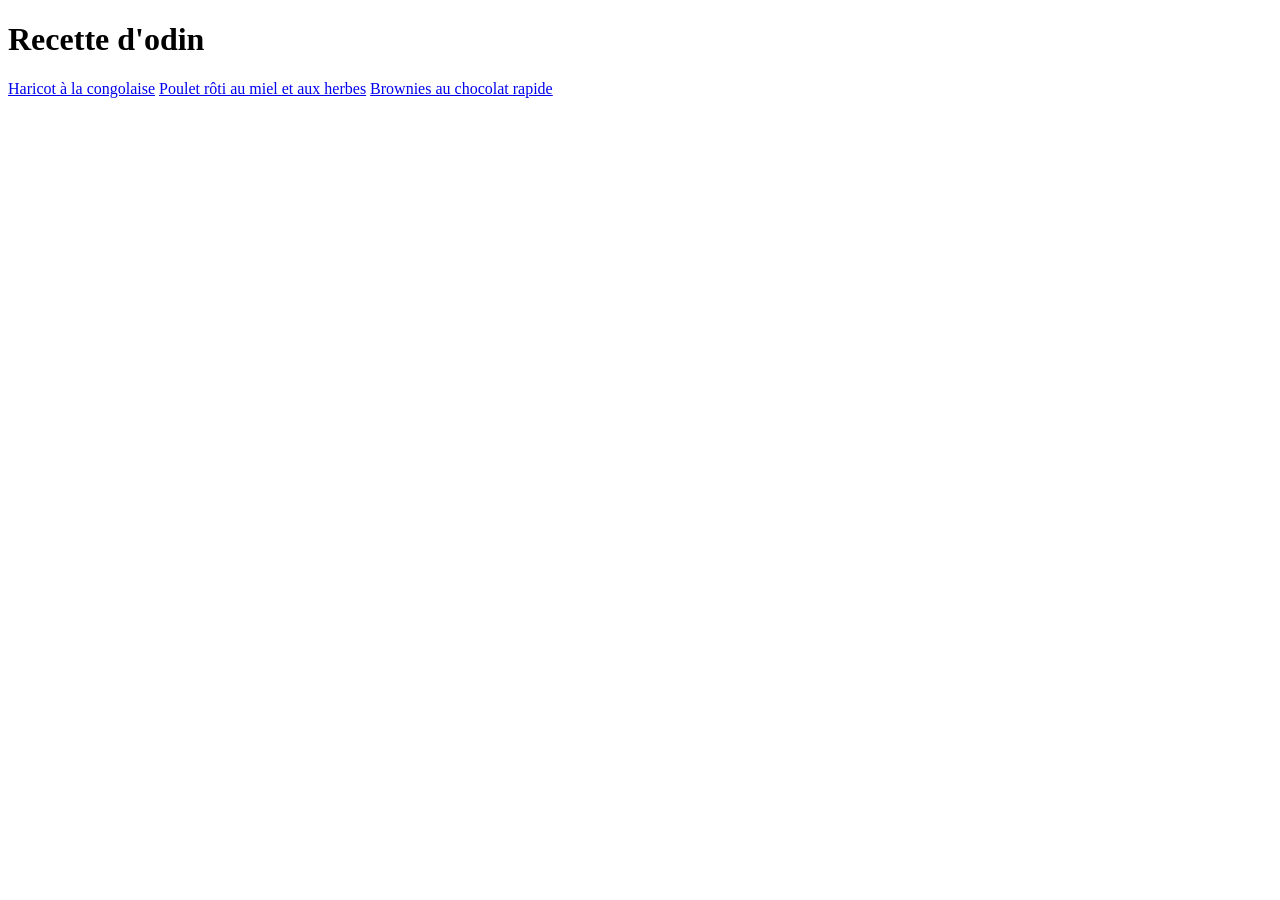
<file: index.html>
<!DOCTYPE html>
<html lang="fr">
    <head>
        <meta charset="UTF-8">
        <title>Document</title>
    </head>
    <body>
        <h1>Recette d'odin</h1>
        <a href="recipes/haricot.html" target="_blank" rel="noreferrer">Haricot à la congolaise</a>
        <a href="recipes/poulet.html" target="_blank" rel="noreferrer">Poulet rôti au miel et aux herbes</a>
        <a href="recipes/Brownies.html" target="_blank" rel="noreferrer">Brownies au chocolat rapide</a>


    </body>
</html>
</file>
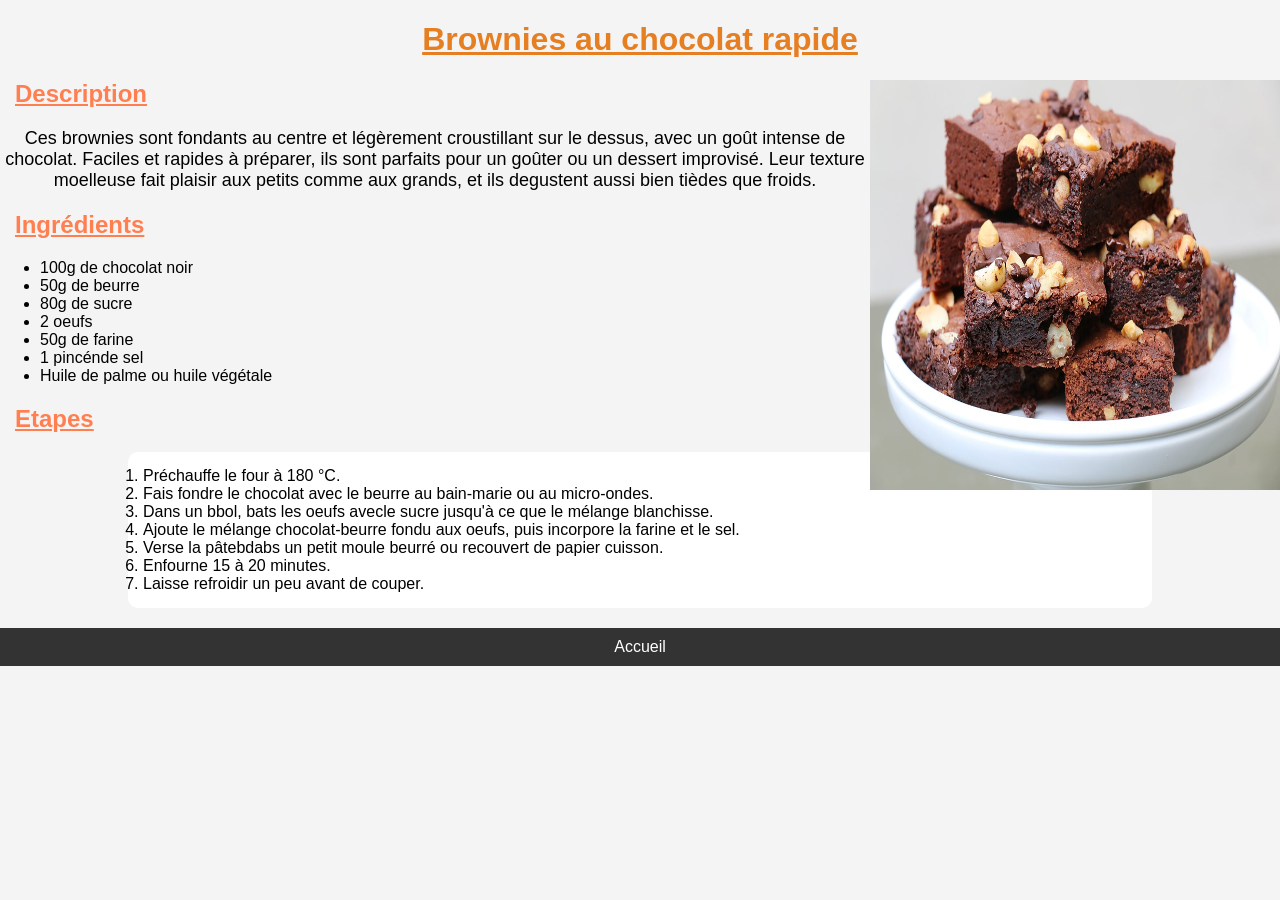
<file: recipes/Brownies.html>
<!DOCTYPE html>
<html lang="fr">
    <head>
        <meta charset="UTF-8">
        <link rel="stylesheet" href="style.css">
        <title>Brownies au chocolat rapide</title>
    </head>
    <body>
        <h1>Brownies au chocolat rapide</h1>

        <img src="image/brownies.jpg" alt="Brownies au chocolat" height="410" width="410">

        <h2>Description</h2>
        <p>
            Ces brownies sont fondants au centre et 
            légèrement croustillant sur le dessus, avec un goût intense de chocolat.
            Faciles et rapides à préparer, ils sont parfaits pour un goûter ou un dessert improvisé. 
            Leur texture moelleuse fait plaisir aux petits comme aux grands, 
            et ils degustent aussi bien tièdes que froids.
        </p>

         <h2>Ingrédients</h2>
        <ul>
            <li>100g de chocolat noir</li>
            <li>50g de beurre</li>
            <li>80g de sucre</li>
            <li>2 oeufs</li>
            <li>50g de farine</li>
            <li>1 pincénde sel</li>
            <li>Huile de palme ou huile végétale</li>
        </ul>

        <h2>Etapes</h2>
        <ol>
            <li>Préchauffe le four à 180 °C.</li>
            <li> Fais fondre le chocolat avec le beurre au bain-marie ou au micro-ondes. </li>
            <li>Dans un bbol, bats les oeufs avecle sucre jusqu'à ce que le mélange blanchisse.</li>
            <li>Ajoute le mélange chocolat-beurre fondu aux oeufs, puis incorpore la farine et le sel.</li>
            <li>Verse la pâtebdabs un petit moule beurré ou recouvert de papier cuisson.</li>
            <li>Enfourne 15 à 20 minutes. </li>
            <li>Laisse refroidir un peu avant de couper.</li>
        </ol>

        <footer>
            <a href="../index.html">Accueil</a>
        </footer>

    </body>
</html>
</file>
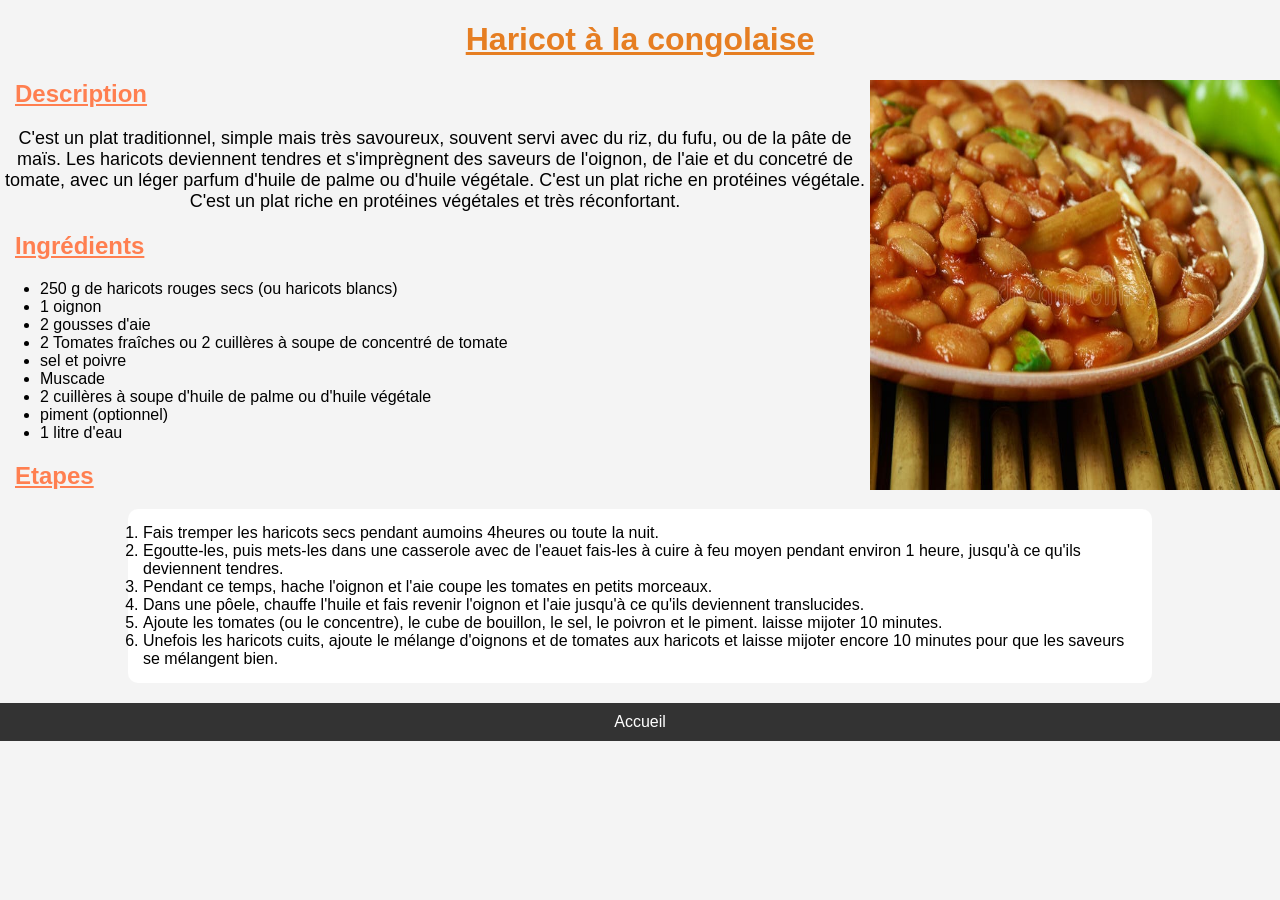
<file: recipes/haricot.html>
<!DOCTYPE html>
<html lang="fr">
    <head>
        <meta charset="UTF-8">
        <link rel="stylesheet" href="style.css">
        <title>Haricot à la congolaise</title>
       
    </head>
    <body>
        <h1>Haricot à la congolaise</h1>

        <img src="image/madesu-congolais-a-base-de-haricots-arachides-tomates-oignons-et-huile-cuisine-congolaise-plats-traditionnels-africains-assortis-166159403.jpg" alt="Haricot" height="410" width="410">

        <h2>Description</h2>

        <p>
            C'est un plat traditionnel, simple mais très savoureux, 
            souvent servi avec du riz, du fufu, ou de la pâte de maïs.
            Les haricots deviennent tendres et s'imprègnent des saveurs de l'oignon, 
            de l'aie et du concetré de tomate, 
            avec un léger parfum d'huile de palme ou d'huile végétale.
            C'est un plat riche en protéines végétale. 
            C'est un plat riche en protéines végétales et très réconfortant.
        </p>

         <h2>Ingrédients</h2>
        <ul>
            <li>250 g de haricots rouges secs (ou haricots blancs)</li>
            <li>1 oignon</li>
            <li>2 gousses d'aie</li>
            <li>2 Tomates fraîches ou 2 cuillères à soupe de concentré de tomate</li>
            <li>sel et poivre</li>
            <li>Muscade</li>
            <li>2 cuillères à soupe d'huile de palme ou d'huile végétale</li>
            <li>piment (optionnel)</li>
            <li>1 litre d'eau</li>
        </ul>

        <h2>Etapes</h2>
        <ol>
            <li>Fais tremper les haricots secs pendant aumoins 4heures ou toute la nuit.</li>
            <li>Egoutte-les, puis mets-les dans une casserole avec de l'eauet fais-les 
                à cuire à feu moyen pendant environ 1 heure, jusqu'à ce qu'ils deviennent tendres.</li>
            <li>Pendant ce temps, hache l'oignon et l'aie coupe les tomates en petits morceaux. </li>
            <li>Dans une pôele, chauffe l'huile et fais revenir l'oignon et 
                l'aie jusqu'à ce qu'ils deviennent translucides.</li>
            <li>Ajoute les tomates (ou le concentre), le cube de bouillon, le sel, le poivron et le piment. 
                laisse mijoter 10 minutes.</li>
            <li>Unefois les haricots cuits, ajoute le mélange d'oignons et de tomates aux haricots et 
                laisse mijoter encore 10 minutes pour que les saveurs se mélangent bien.</li>

        </ol>

        <footer>
            <a href="../index.html">Accueil</a>
        </footer>
    </body>
</html>
</file>
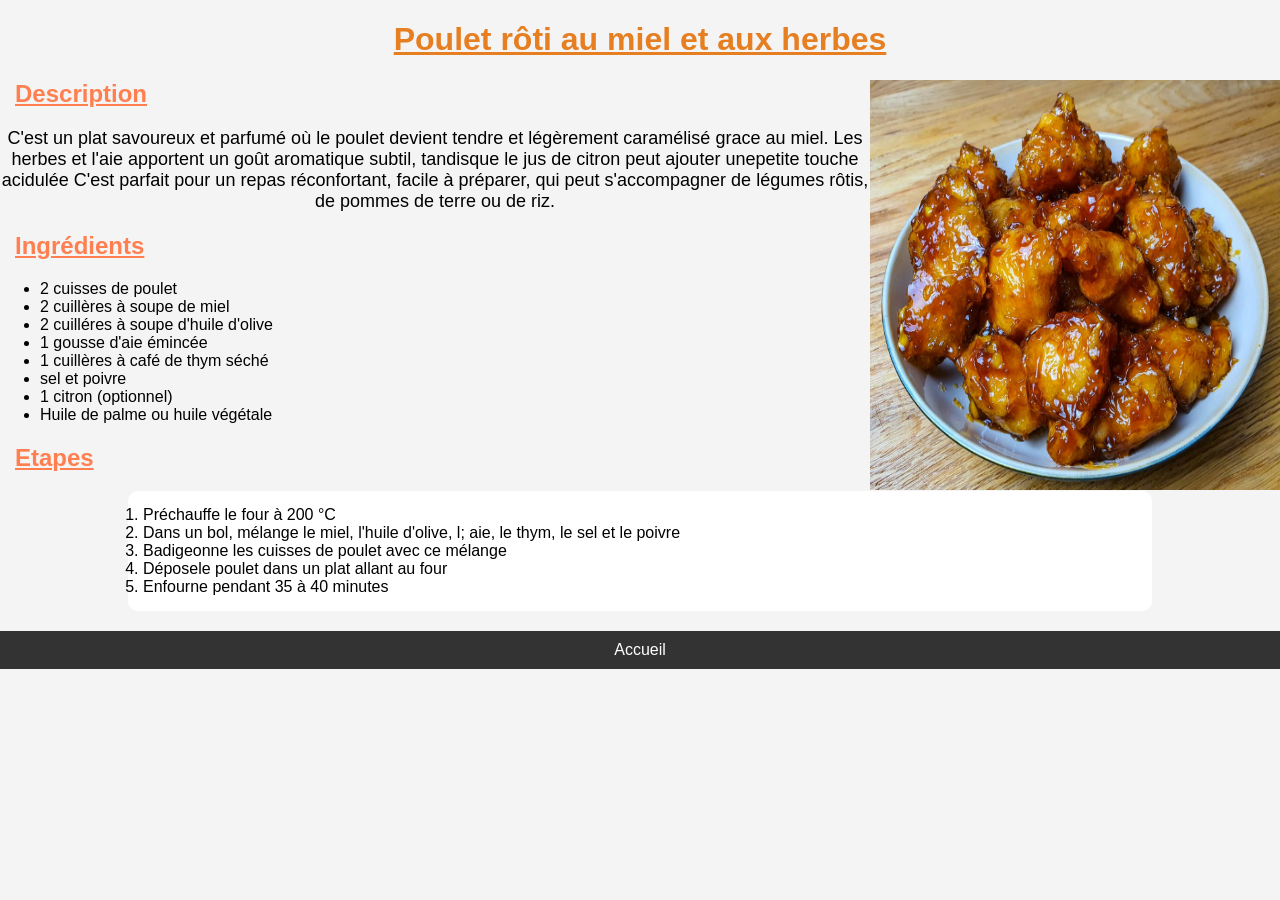
<file: recipes/poulet.html>
<!DOCTYPE html>
<html lang="fr">
    <head>
        <meta charset="UTF-8">
        <link rel="stylesheet" href="style.css">
        <title>Poulet rôti au miel et aux herbes</title>
    </head>
    <body>
        <h1>Poulet rôti au miel et aux herbes</h1>

        <img src="image/poulet-croustillant-a-lail-et-au-miel-final-scaled.jpg" alt="Poulet" height="410" width="410">

        <h2>Description</h2>
        <p>C'est un plat savoureux et parfumé où le poulet 
            devient tendre et légèrement caramélisé grace au miel.
            Les herbes et l'aie apportent un goût aromatique subtil, 
            tandisque le jus de citron peut ajouter unepetite touche acidulée
            C'est parfait pour un repas réconfortant, facile à préparer, 
            qui peut s'accompagner de légumes rôtis, de pommes de terre ou de riz.
        </p>

         <h2>Ingrédients</h2>
        <ul>
            <li>2 cuisses de poulet</li>
            <li>2 cuillères à soupe de miel</li>
            <li>2 cuilléres à soupe d'huile d'olive</li>
            <li>1 gousse d'aie émincée</li>
            <li>1 cuillères à café de thym séché</li>
            <li>sel et poivre</li>
            <li>1 citron (optionnel)</li>
            <li>Huile de palme ou huile végétale</li>
        </ul>

        <h2>Etapes</h2>
        <ol>
            <li>Préchauffe le four à 200 °C</li>
            <li> Dans un bol, mélange le miel, l'huile d'olive, l; aie, le thym, le sel et le poivre</li>
            <li>Badigeonne les cuisses de poulet avec ce mélange </li>
            <li>Déposele poulet dans un plat allant au four</li>
            <li>Enfourne pendant 35 à 40 minutes</li>
        </ol>

        <footer>
            <a href="../index.html">Accueil</a>
        </footer>
    </body>
</html>
</file>
<file: recipes/style.css>
html{
    box-sizing: border-box;
}
*, *::before, *::after{
    box-sizing: inherit;
}
body{
    background-color: #f4f4f4;
    font-family: Verdana, Geneva, Tahoma, sans-serif;
    margin: 0;
}
h1{
    text-align: center;
    color: #e67e22;
    text-decoration: underline;
}
p{
    text-align: center;
    font-size: 18px;
}
ol{
    width: 80%;
    margin: auto;
    background: white;
    padding: 15px;
    border-radius: 10px;
}
a{
    display: block;
    text-align: center;
    margin-top: 20px;
    color: white;
    background: #333;
    padding: 10px;
    text-decoration: none;
    transition: 0.5s;
}
h2, h3{
    text-decoration: underline;
    margin-left: 15px;
    color:coral;
}
img{
        float: right;
}
a:hover{
    color:coral;
    transform: scale(1.1);
}
</file>
